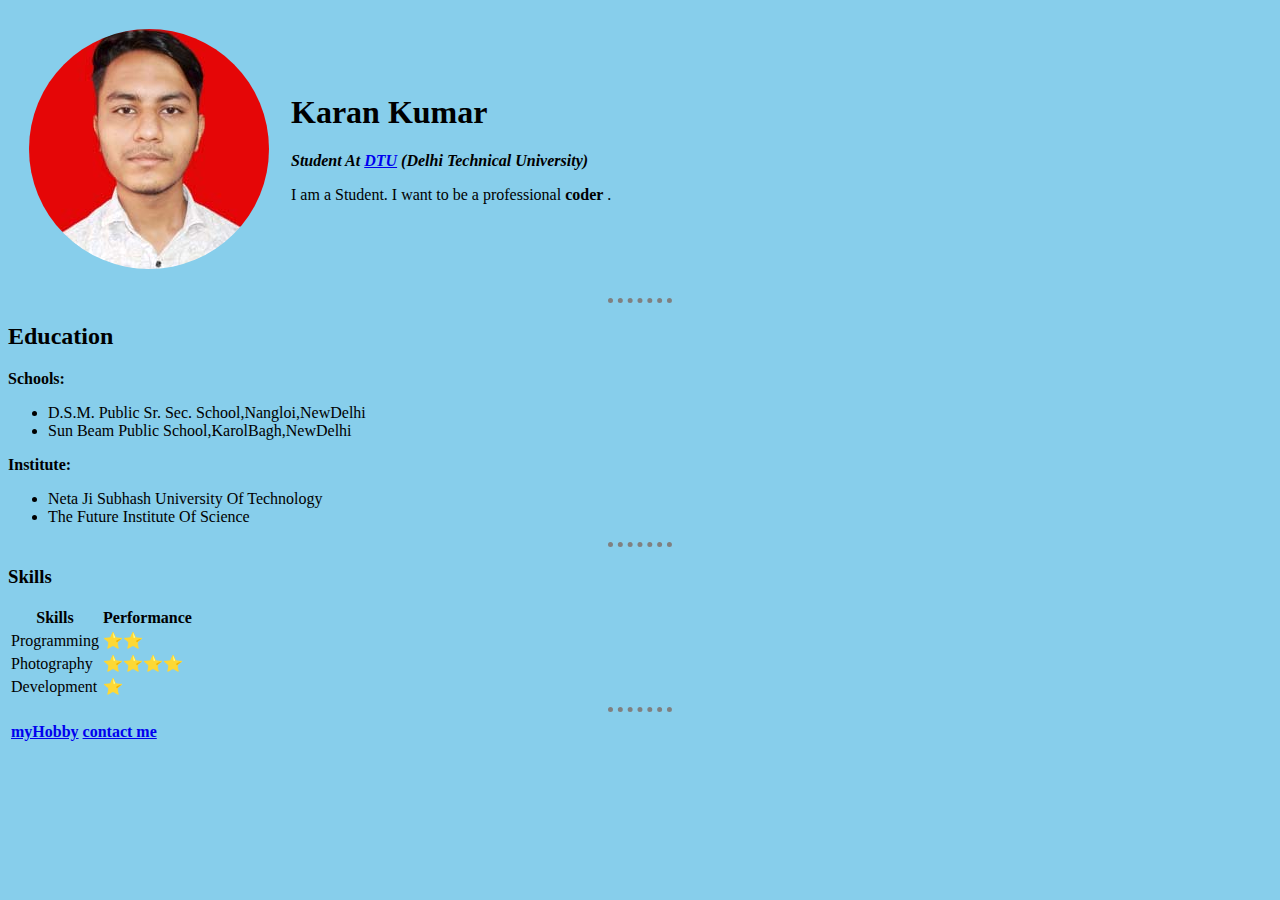
<file: index.html>
<html>
    <head>
        <meta charset="utf-8">
        <title>My Personal Site</title>
        <link rel="stylesheet" href="style.css">
    </head>    
    <body >
        <table cellspacing=20>
            <tr>
                <td><img src="circle-cropped.png" alt="Karan's Profile Picture"></td>
                <td><h1>Karan Kumar</h1>
                    <p><strong>  <em> Student At <a href="www.dtu.ac.in">DTU</a> (Delhi Technical University)</strong></em></p>
                    <p> I am a Student. I want to be a professional <strong>coder</strong> .</p></td>
            </tr>
        </table>
        <hr>
        <h2>Education</h2>
        <strong>Schools:</strong>
        <ul>
            <li>D.S.M. Public Sr. Sec. School,Nangloi,NewDelhi</li>
            <li>Sun Beam Public School,KarolBagh,NewDelhi</li>
        </ul>
        <strong>Institute:</strong>
        <ul>
            <li>Neta Ji Subhash University Of Technology</li>
            <li>The Future Institute Of Science</li>

        </ul>
        <hr>
        <h3>Skills</h3>
        <table>
            <thead>
                <tr>
                    <th>Skills</th>
                    <th>Performance</th>
                </tr>
            </thead>
            <tbody>
            <tr>
                <td>Programming</td>
                <td>⭐⭐</td>
            </tr>
            <tr>
                <td>Photography</td>
                <td>⭐⭐⭐⭐</td>
            </tr>
            <tr>
                <td>Development</td>
                <td>⭐</td>
            </tr>
            </tbody>
        </table>
        <hr>
        <table>
            <thead>
                <tr>
                    <th>
                        <a href="hobby.html">myHobby</a>
                    </th>
                    <th>
                        <a href="contact.html">contact me</a>
                    </th>
                </tr>
            </thead>
        </table>
        
        

    </body>
</html>
</file>
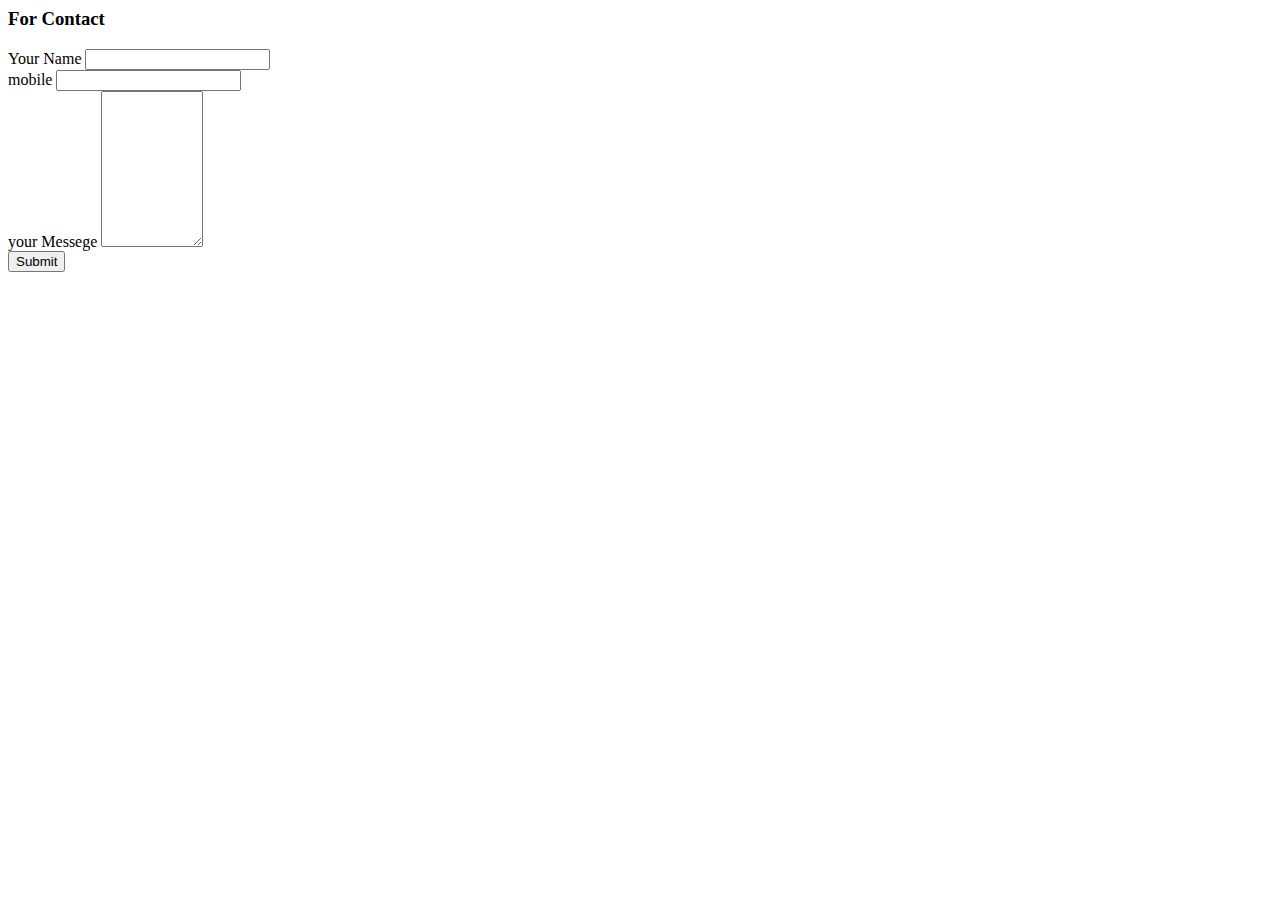
<file: contact.html>
<html>
    <head>
        <title>
            Contact
        </title>
    </head>
    <body>
        <h3>For Contact</h3>
        <form action="mailto:karankumarsonkaria@gmail.com">
            <label for="">Your Name</label>
            <input type="text" name="Name"><br>
            <label for="">mobile</label>
            <input type="text" name="Mobile"><br>
            <label for="">your Messege</label>
            <textarea name="Messege" id="" cols="10" rows="10">
            </textarea>
            <br>
            <input type="submit">
        </form>
    </body>
</html>
</file>
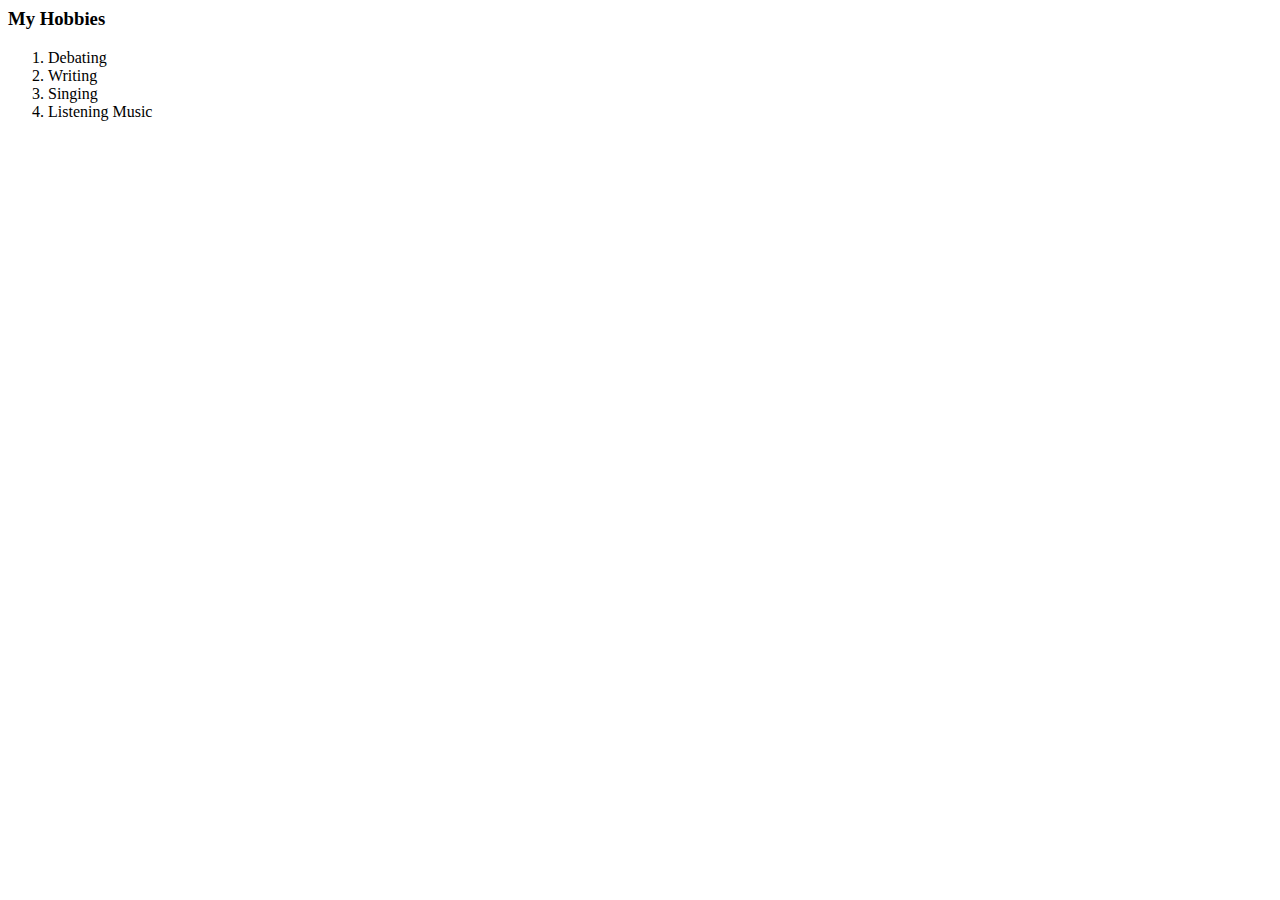
<file: hobby.html>
<html>
    <head>
        <title>
            My hobbies
        </title>
    </head>
    <body>
        <h3>My Hobbies</h3>
        <ol>
            <li>Debating</li>
            <li>Writing</li>
            <li>Singing</li>
            <li>Listening Music</li>
        </ol>
    </body>
</html>
</file>
<file: style.css>
body{
    background-color: skyblue;
}
hr{
    border-style: none;
    border-top-style: dotted;
    border-color: grey;
    border-width: 5px;
    width: 5%;
}
</file>
